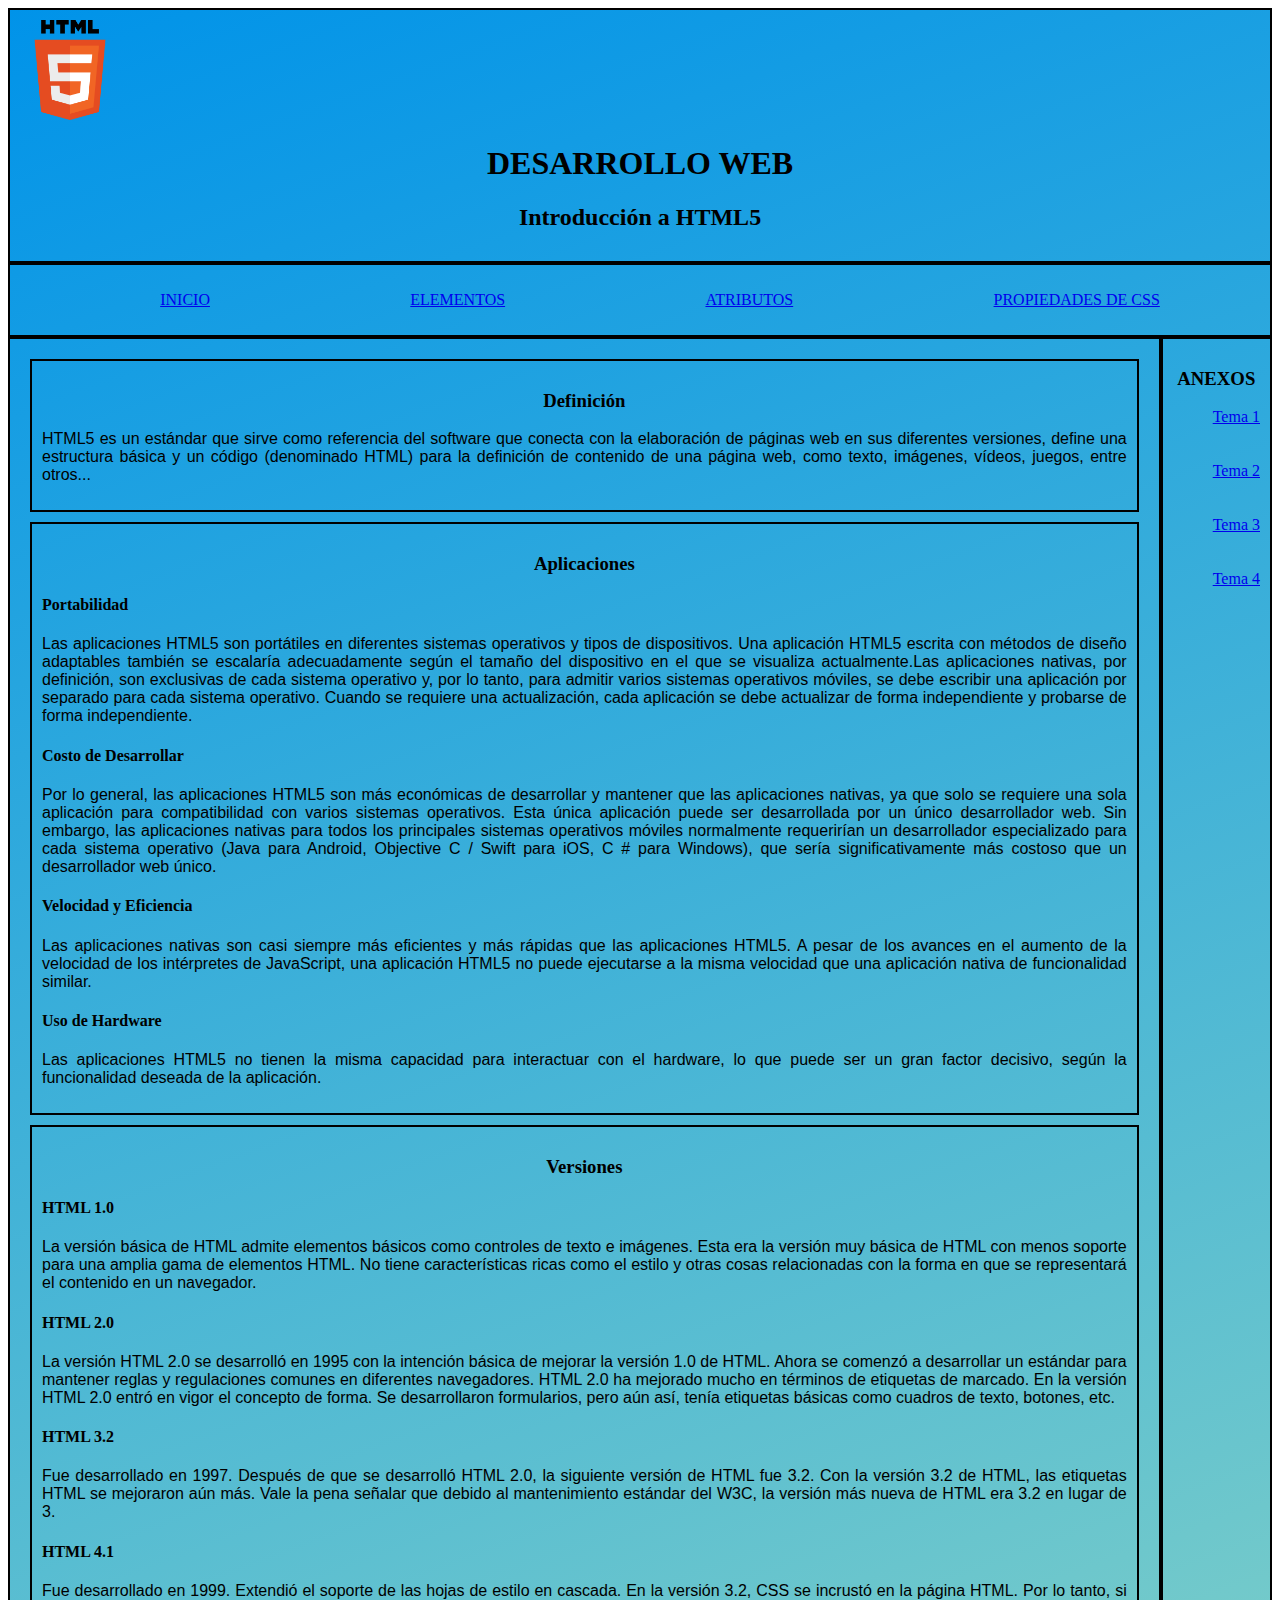
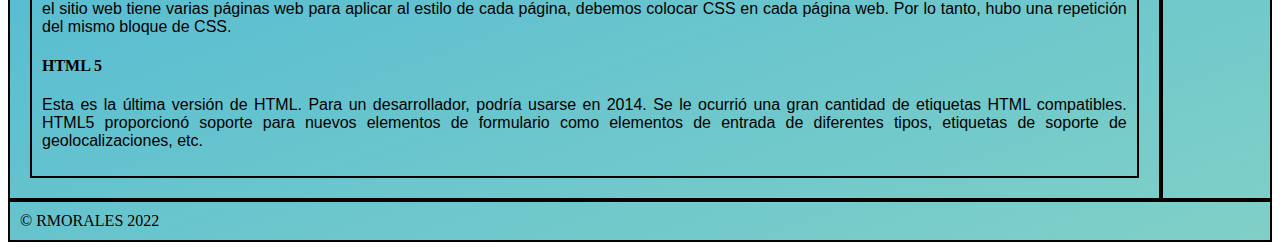
<file: index.html>
<!DOCTYPE html>
<html lang="en">
<head>
    <meta charset="UTF-8">
    <meta http-equiv="X-UA-Compatible" content="IE=edge">
    <meta name="viewport" content="width=device-width, initial-scale=1.0">
    <title>WIKI HTML CSS </title>

    <link rel="stylesheet" href="styles-index.css">

</head>

<body>

    <div class="principal">

        <header>
            <img src="images/logoHTML5.png" alt="LogoHTML5" width="100px"></img>
            <h1>DESARROLLO WEB</h1>
            <h2>Introducción a HTML5</h2>
        </header>

        <nav>
            <ul>
                <li><a href="index.html" target="_blank" rel="noopener noreferrer">INICIO</a></li>
                <li><a href="elementos.html" target="_blank" rel="noopener noreferrer">ELEMENTOS</a></li>
                <li><a href="atributos.html" target="_blank" rel="noopener noreferrer">ATRIBUTOS</a></li>
                <li><a href="propiedadescss.html" target="_blank" rel="noopener noreferrer">PROPIEDADES DE CSS</a></li>
            </ul>
        </nav>

        <main>
            <article>
                <h3>Definición</h3>
                <p>
                    HTML5 es un estándar que sirve como referencia del software
                    que conecta con la elaboración de páginas web en sus diferentes 
                    versiones, define una estructura básica y un código (denominado HTML)
                    para la definición de contenido de una página web, como texto, imágenes,
                    vídeos, juegos, entre otros...
                </p>
            </article>

            <article>
                <h3>Aplicaciones</h3>

                <h4>Portabilidad</h4>
                <p>
                    Las aplicaciones HTML5 son portátiles en diferentes sistemas operativos 
                    y tipos de dispositivos. Una aplicación HTML5 escrita con métodos de diseño 
                    adaptables también se escalaría adecuadamente según el tamaño del dispositivo 
                    en el que se visualiza actualmente.Las aplicaciones nativas, por definición, 
                    son exclusivas de cada sistema operativo y, por lo tanto, para admitir varios 
                    sistemas operativos móviles, se debe escribir una aplicación por separado para 
                    cada sistema operativo. Cuando se requiere una actualización, cada aplicación se 
                    debe actualizar de forma independiente y probarse de forma independiente.
                </p>

                <h4>Costo de Desarrollar</h4>
                <p>
                    Por lo general, las aplicaciones HTML5 son más económicas de desarrollar y mantener 
                    que las aplicaciones nativas, ya que solo se requiere una sola aplicación para compatibilidad 
                    con varios sistemas operativos. Esta única aplicación puede ser desarrollada por un único 
                    desarrollador web. Sin embargo, las aplicaciones nativas para todos los principales sistemas 
                    operativos móviles normalmente requerirían un desarrollador especializado para cada sistema 
                    operativo (Java para Android, Objective C / Swift para iOS, C # para Windows), que sería 
                    significativamente más costoso que un desarrollador web único.
                </p>

                <h4>Velocidad y Eficiencia</h4>
                <p>
                    Las aplicaciones nativas son casi siempre más eficientes y más rápidas que las aplicaciones HTML5.
                    A pesar de los avances en el aumento de la velocidad de los intérpretes de JavaScript, una 
                    aplicación HTML5 no puede ejecutarse a la misma velocidad que una aplicación nativa de 
                    funcionalidad similar.
                </p>

                <h4>Uso de Hardware</h4>
                <p>
                    Las aplicaciones HTML5 no tienen la misma capacidad para interactuar con el hardware, lo que 
                    puede ser un gran factor decisivo, según la funcionalidad deseada de la aplicación.
                </p>
            </article>

            <article>
                <h3>Versiones</h3>

                <h4>HTML 1.0</h4>
                <p>
                    La versión básica de HTML admite elementos básicos como controles de texto e imágenes. 
                    Esta era la versión muy básica de HTML con menos soporte para una amplia gama de elementos HTML. 
                    No tiene características ricas como el estilo y otras cosas relacionadas con la forma en que se 
                    representará el contenido en un navegador.
                </p>

                <h4>HTML 2.0</h4>
                <p>
                    La versión HTML 2.0 se desarrolló en 1995 con la intención básica de mejorar la versión 1.0 de HTML.
                    Ahora se comenzó a desarrollar un estándar para mantener reglas y regulaciones comunes en diferentes 
                    navegadores. HTML 2.0 ha mejorado mucho en términos de etiquetas de marcado. En la versión HTML 2.0 
                    entró en vigor el concepto de forma. Se desarrollaron formularios, pero aún así, tenía etiquetas 
                    básicas como cuadros de texto, botones, etc.
                </p>

                <h4>HTML 3.2</h4>
                <p>
                    Fue desarrollado en 1997. Después de que se desarrolló HTML 2.0, la siguiente versión de HTML fue 3.2.
                    Con la versión 3.2 de HTML, las etiquetas HTML se mejoraron aún más. Vale la pena señalar que debido al 
                    mantenimiento estándar del W3C, la versión más nueva de HTML era 3.2 en lugar de 3.
                </p>

                <h4>HTML 4.1</h4>
                <p>
                    Fue desarrollado en 1999. Extendió el soporte de las hojas de estilo en cascada. En la versión 3.2, 
                    CSS se incrustó en la página HTML. Por lo tanto, si el sitio web tiene varias páginas web para aplicar 
                    al estilo de cada página, debemos colocar CSS en cada página web. Por lo tanto, hubo una repetición del 
                    mismo bloque de CSS.
                </p>

                <h4>HTML 5</h4>
                <p>
                    Esta es la última versión de HTML. Para un desarrollador, podría usarse en 2014. Se le ocurrió una gran 
                    cantidad de etiquetas HTML compatibles. HTML5 proporcionó soporte para nuevos elementos de formulario como 
                    elementos de entrada de diferentes tipos, etiquetas de soporte de geolocalizaciones, etc.
                </p>
            </article>
        </main>

        <aside>
            <h3>ANEXOS</h3>

            <ul>
                <li><a href="https://es.wikipedia.org/wiki/HTML5" target="_blank">Tema 1</a></li><br><br>
                <li><a href="https://developer.mozilla.org/es/docs/Learn/Getting_started_with_the_web/HTML_basics" target="_blank">Tema 2</a></li><br><br>
                <li><a href="https://codigofacilito.com/articulos/que-es-html" target="_blank">Tema 3</a></li><br><br>
                <li><a href="https://youtu.be/B5VjL2f1IQg" target="_blank">Tema 4</a></li>
            </ul>
            
        </aside>

        <footer>
            &copy; RMORALES 2022
        </footer>

    </div>
    
</body>
</html>
</file>
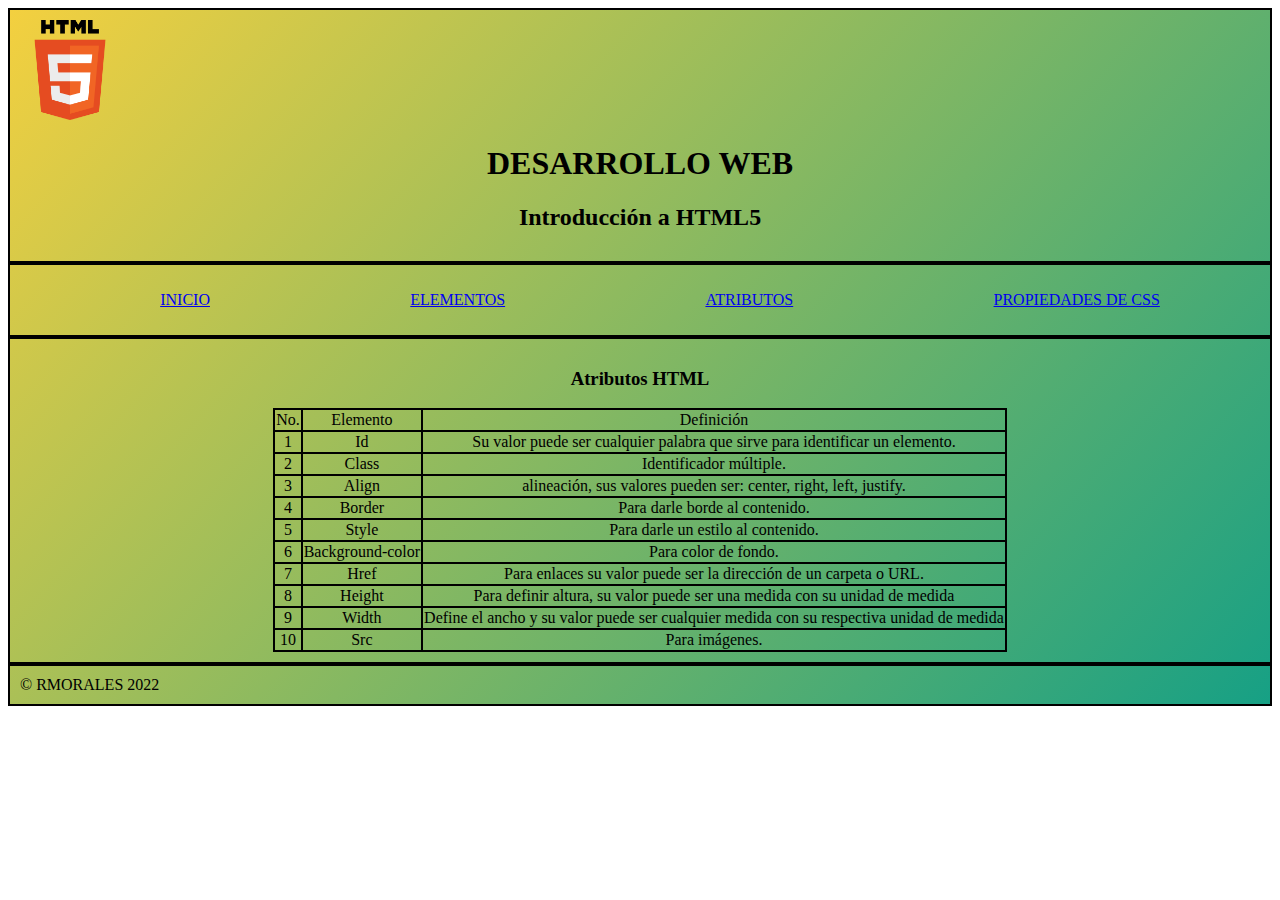
<file: atributos.html>
<!DOCTYPE html>
<html lang="en">
<head>
    <meta charset="UTF-8">
    <meta http-equiv="X-UA-Compatible" content="IE=edge">
    <meta name="viewport" content="width=device-width, initial-scale=1.0">
    <title>ATRIBUTOS HTML</title>

    <link rel="stylesheet" href="styles-atributos.css">

</head>

<style>
    table{
        width:auto;
        margin: 0 auto;
        border-spacing: 10px 25px;
        border-collapse:collapse;
        border:2px solid black;
    }

    td{
        border:2px solid black;
    }
    
</style>


<body>
    <div class="tabla-atributos">
        <header>
            <img src="images/logoHTML5.png" alt="LogoHTML5" width="100px"></img>
            <h1>DESARROLLO WEB</h1>
            <h2>Introducción a HTML5</h2>
        </header>

        <nav>
            <ul>
                <li><a href="index.html" target="_blank" rel="noopener noreferrer">INICIO</a></li>
                <li><a href="elementos.html" target="_blank" rel="noopener noreferrer">ELEMENTOS</a></li>
                <li><a href="atributos.html" target="_blank" rel="noopener noreferrer">ATRIBUTOS</a></li>
                <li><a href="propiedadescss.html" target="_blank" rel="noopener noreferrer">PROPIEDADES DE CSS</a></li>
            </ul>
        </nav>

        <main>

            <article>
                <h3>Atributos HTML</h3>

                <table>
                    <tr>
                        <td>No.</td>
                        <td>Elemento</td>
                        <td>Definición</td> 
                    </tr>

                    <tr>
                        <td>1</td>
                        <td>Id</td>
                        <td>Su valor puede ser cualquier palabra que sirve para identificar un elemento.</td>
                    </tr>
                    
                    <tr>
                        <td>2</td>
                        <td>Class</td>
                        <td>Identificador múltiple.</td>
                    </tr>

                    <tr>
                        <td>3</td>
                        <td>Align</td>
                        <td>alineación, sus valores pueden ser: center, right, left, justify.</td>
                    </tr>

                    <tr>
                        <td>4</td>
                        <td>Border</td>
                        <td>Para darle borde al contenido.</td>
                    </tr>

                    <tr>
                        <td>5</td>
                        <td>Style</td>
                        <td>Para darle un estilo al contenido.</td>
                    </tr>

                    <tr>
                        <td>6</td>
                        <td>Background-color</td>
                        <td>Para color de fondo.</td>
                    </tr>

                    <tr>
                        <td>7</td>
                        <td>Href </td>
                        <td>Para enlaces su valor puede ser la dirección de un carpeta o URL.</td>
                    </tr>

                    <tr>
                        <td>8</td>
                        <td>Height</td>
                        <td>Para definir altura, su valor puede ser una medida con su unidad de medida</td>
                    </tr>

                    <tr>
                        <td>9</td>
                        <td>Width</td>
                        <td>
                            Define el ancho y su valor puede ser cualquier medida con su respectiva 
                            unidad de medida
                        </td>
                    </tr>

                    <tr>
                        <td>10</td>
                        <td>Src</td>
                        <td>Para imágenes.</td>
                    </tr>
                </table>
            </article>
        </main>

        <footer>
            &copy; RMORALES 2022
        </footer>

    </div>
</body>
</html>
</file>
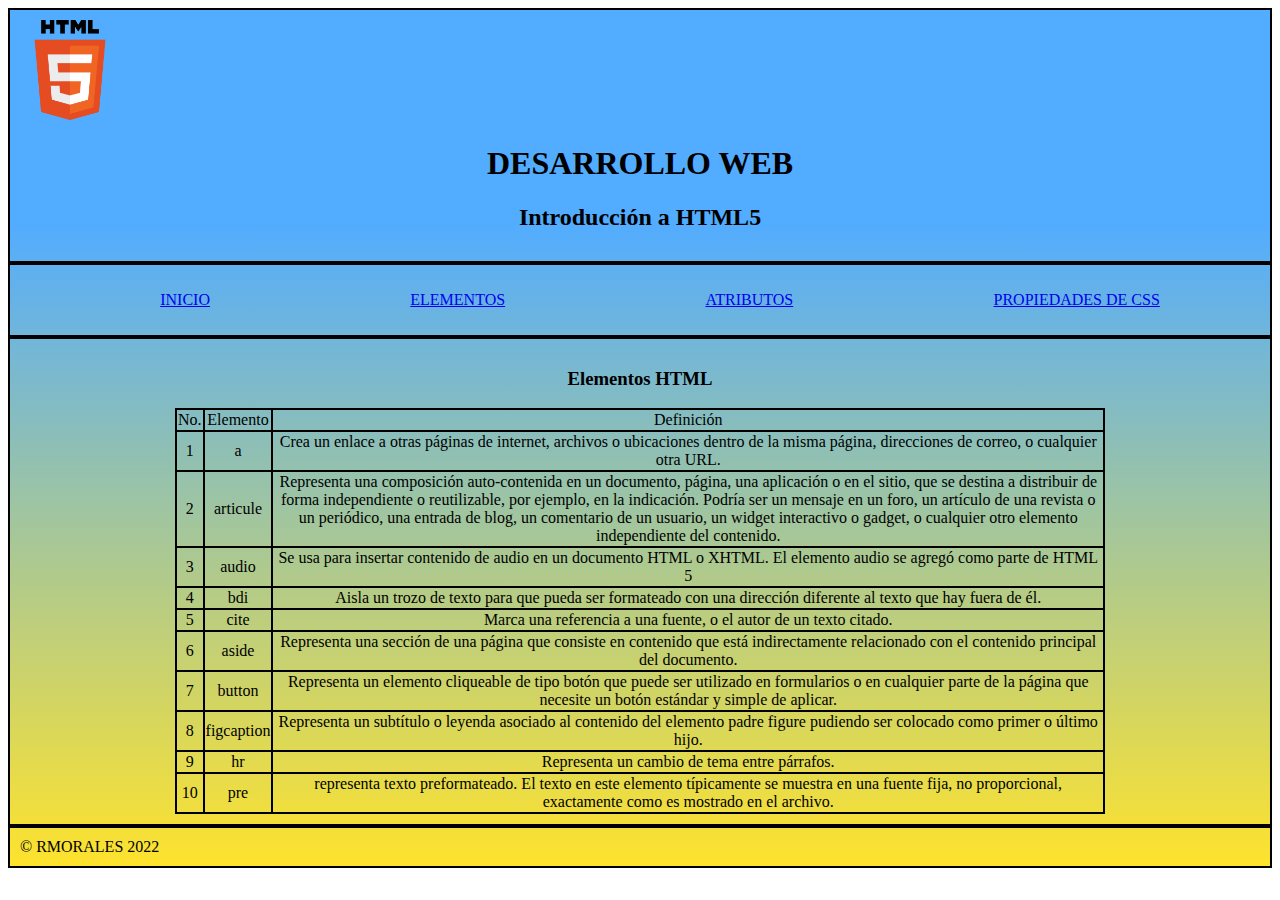
<file: elementos.html>
<!DOCTYPE html>
<html lang="en">
<head>
    <meta charset="UTF-8">
    <meta http-equiv="X-UA-Compatible" content="IE=edge">
    <meta name="viewport" content="width=device-width, initial-scale=1.0">
    <title>ELEMENTOS HTML</title>

    <link rel="stylesheet" href="styles-elementos.css">

</head>

<style>
    table{
        width:75%;
        margin: 0 auto;
        border-spacing: 10px 25px;
        border-collapse:collapse;
        border:2px solid black;
    }

    td{
        border:2px solid black;
    }
    
</style>

<body>

    <div class="tabla-elementos">

        <header>
            <img src="images/logoHTML5.png" alt="LogoHTML5" width="100px"></img>
            <h1>DESARROLLO WEB</h1>
            <h2>Introducción a HTML5</h2>
        </header>

        <nav>
            <ul>
                <li><a href="index.html" target="_blank" rel="noopener noreferrer">INICIO</a></li>
                <li><a href="elementos.html" target="_blank" rel="noopener noreferrer">ELEMENTOS</a></li>
                <li><a href="atributos.html" target="_blank" rel="noopener noreferrer">ATRIBUTOS</a></li>
                <li><a href="propiedadescss.html" target="_blank" rel="noopener noreferrer">PROPIEDADES DE CSS</a></li>
            </ul>
        </nav>

        <main>
            <article>
                <h3>Elementos HTML</h3>

                <table>
                    <tr>
                        <td>No.</td>
                        <td>Elemento</td>
                        <td>Definición</td> 
                    </tr>

                    <tr>
                        <td>1</td>
                        <td>a</td>
                        <td>Crea un enlace a otras páginas de internet, archivos o ubicaciones 
                            dentro de la misma página, direcciones de correo, o cualquier otra URL.
                        </td>
                    </tr>

                    <tr>
                        <td>2</td>
                        <td>articule</td>
                        <td>Representa una composición auto-contenida en un documento, página, 
                            una aplicación o en el sitio, que se destina a distribuir de forma independiente 
                            o reutilizable, por ejemplo, en la indicación. Podría ser un mensaje en un foro, 
                            un artículo de una revista o un periódico, una entrada de blog, un comentario de un usuario, 
                            un widget interactivo o gadget, o cualquier otro elemento independiente del contenido.
                        </td>
                    </tr>

                    <tr>
                        <td>3</td>
                        <td>audio</td>
                        <td>
                            Se usa para insertar contenido de audio en un documento HTML o XHTML. 
                            El elemento audio se agregó como parte de HTML 5
                        </td>
                    </tr>

                    <tr>
                        <td>4</td>
                        <td>bdi</td>
                        <td>
                            Aisla un trozo de texto para que pueda ser formateado con una dirección 
                            diferente al texto que hay fuera de él.
                        </td>
                    </tr>

                    <tr>
                        <td>5</td>
                        <td>cite</td>
                        <td>
                            Marca una referencia a una fuente, o el autor de un texto citado.
                        </td>
                    </tr>

                    <tr>
                        <td>6</td>
                        <td>aside</td>
                        <td>
                            Representa una sección de una página que consiste en contenido que 
                            está indirectamente relacionado con el contenido principal del documento.
                        </td>
                    </tr>

                    <tr>
                        <td>7</td>
                        <td>button</td>
                        <td>
                            Representa un elemento cliqueable de tipo botón que puede ser utilizado en formularios o 
                            en cualquier parte de la página que necesite un botón estándar y simple de aplicar.
                        </td>
                    </tr>

                    <tr>
                        <td>8</td>
                        <td>figcaption</td>
                        <td>
                            Representa un subtítulo o leyenda asociado al contenido del elemento 
                            padre figure pudiendo ser colocado como primer o último hijo.
                        </td>
                    </tr>

                    <tr>
                        <td>9</td>
                        <td>hr</td>
                        <td>
                            Representa un cambio de tema entre párrafos.
                        </td>
                    </tr>

                    <tr>
                        <td>10</td>
                        <td>pre</td>
                        <td>
                            representa texto preformateado. El texto en este elemento típicamente se muestra 
                            en una fuente fija, no proporcional, exactamente como es mostrado en el archivo.
                        </td>
                    </tr>

                </table>
            </article>
        </main>

        <footer>
            &copy; RMORALES 2022
        </footer>

    </div>
    
</body>
</html>
</file>
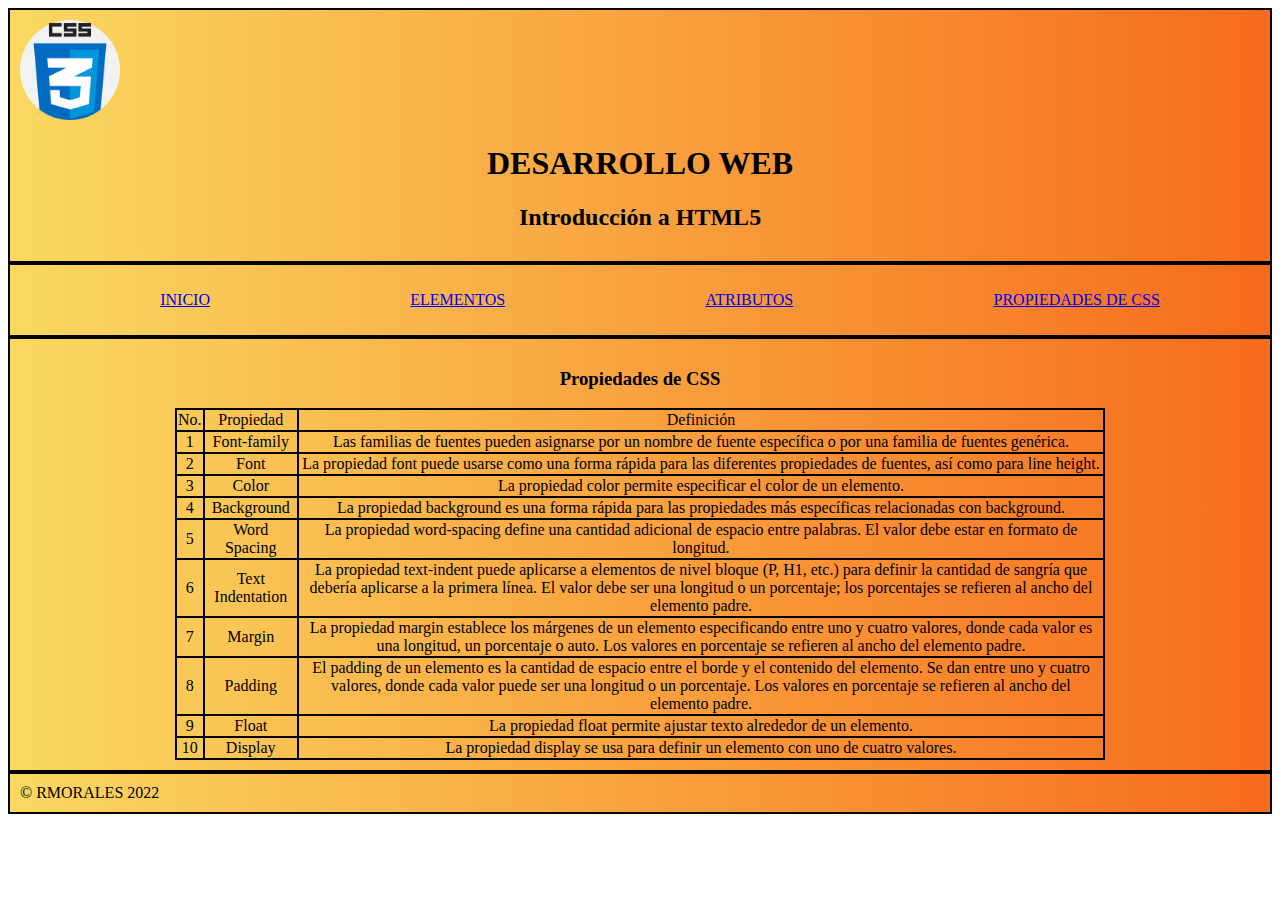
<file: propiedadescss.html>
<!DOCTYPE html>
<html lang="en">
<head>
    <meta charset="UTF-8">
    <meta http-equiv="X-UA-Compatible" content="IE=edge">
    <meta name="viewport" content="width=device-width, initial-scale=1.0">
    <title>PRIPIEDADES DE CSS</title>

    <link rel="stylesheet" href="styles-propiedades.css">

</head>

<style>
    table{
        width:75%;
        margin: 0 auto;
        border-spacing: 10px 25px;
        border-collapse:collapse;
        border:2px solid black;
    }

    td{
        border:2px solid black;
    }
    
</style>


<body>
    <div class="tabla-propiedades">
        <header>
            <img src="images/logoCSS.png" alt="LogoCSS" width="100px"></img>
            <h1>DESARROLLO WEB</h1>
            <h2>Introducción a HTML5</h2>
        </header>

        <nav>
            <ul>
                <li><a href="index.html" target="_blank" rel="noopener noreferrer">INICIO</a></li>
                <li><a href="elementos.html" target="_blank" rel="noopener noreferrer">ELEMENTOS</a></li>
                <li><a href="atributos.html" target="_blank" rel="noopener noreferrer">ATRIBUTOS</a></li>
                <li><a href="propiedadescss.html" target="_blank" rel="noopener noreferrer">PROPIEDADES DE CSS</a></li>
            </ul>
        </nav>

        <main>
            <article>
                <h3>Propiedades de CSS</h3>

                <table>
                    <tr>
                        <td>No.</td>
                        <td>Propiedad</td>
                        <td>Definición</td> 
                    </tr>

                    <tr>
                        <td>1</td>
                        <td>Font-family</td>
                        <td>
                            Las familias de fuentes pueden asignarse por un nombre de fuente específica o 
                            por una familia de fuentes genérica.
                        </td>
                    </tr>

                    <tr>
                        <td>2</td>
                        <td>Font</td>
                        <td>
                            La propiedad font puede usarse como una forma rápida para las diferentes 
                            propiedades de fuentes, así como para line height. 
                        </td>
                    </tr>

                    <tr>
                        <td>3</td>
                        <td>Color</td>
                        <td>
                            La propiedad color permite especificar el color de un elemento.
                        </td>
                    </tr>

                    <tr>
                        <td>4</td>
                        <td>Background </td>
                        <td>
                            La propiedad background es una forma rápida para las propiedades 
                            más específicas relacionadas con background. 
                        </td>
                    </tr>

                    <tr>
                        <td>5</td>
                        <td>Word Spacing</td>
                        <td>
                            La propiedad word-spacing define una cantidad adicional de espacio 
                            entre palabras. El valor debe estar en formato de longitud.
                        </td>
                    </tr>

                    <tr>
                        <td>6</td>
                        <td>Text Indentation</td>
                        <td>La propiedad text-indent puede aplicarse a elementos de nivel bloque (P, H1, etc.) 
                            para definir la cantidad de sangría que debería aplicarse a la primera línea. 
                            El valor debe ser una longitud o un porcentaje; los porcentajes se refieren al ancho 
                            del elemento padre. </td>
                    </tr>

                    <tr>
                        <td>7</td>
                        <td>Margin</td>
                        <td>
                            La propiedad margin establece los márgenes de un elemento especificando entre uno y cuatro
                            valores, donde cada valor es una longitud, un porcentaje o auto. Los valores en porcentaje 
                            se refieren al ancho del elemento padre. 
                        </td>
                    </tr>

                    <tr>
                        <td>8</td>
                        <td>Padding</td>
                        <td>
                            El padding de un elemento es la cantidad de espacio entre el borde y el contenido del elemento. 
                            Se dan entre uno y cuatro valores, donde cada valor puede ser una longitud o un porcentaje. 
                            Los valores en porcentaje se refieren al ancho del elemento padre. 
                        </td>
                    </tr>

                    <tr>
                        <td>9</td>
                        <td>Float</td>
                        <td>
                            La propiedad float permite ajustar texto alrededor de un elemento. 
                        </td>
                    </tr>

                    <tr>
                        <td>10</td>
                        <td>Display</td> 
                        <td>
                            La propiedad display se usa para definir un elemento con uno de cuatro valores.
                        </td>
                    </tr>

                </table>

            </article>



        </main>

        <footer>
            &copy; RMORALES 2022
        </footer>
    </div>
    
</body>
</html>
</file>
<file: styles-index.css>
.principal{
    background-color: #0093E9;
    background-image: linear-gradient(160deg, #0093E9 0%, #80D0C7 100%);
    display: grid;
    grid-template-areas:
        "header"
        "nav"
        "main"
        "article"
        "aside"
        "footer"
    ;
}

header{
    border: 2px solid black;
    grid-area: header;
    padding: 10px;
}

header h1, h2{
    text-align: center;
}

nav{
    grid-area: nav;
    border: 2px solid black;
    padding: 10px;
}

nav ul{
    display: flex;
    justify-content: space-around;
    list-style: none;
}

main{
    grid-area: main;
    border: 2px solid black;
    padding: 10px;
}

main h3{
    text-align: center;
}

main p{
    text-align: justify;
    font-family: Arial, Helvetica, sans-serif;
}

article{
    grid-area: article;
    margin: 10px;
    padding: 10px;
    border: 2px solid black;
}

aside{
    grid-area: aside;
    border: 2px solid black;
    padding: 10px;
}

aside ul{
    list-style: none;
}

aside h3{
    text-align: center;
}


footer{
    grid-area: footer;
    border: 2px solid black;
    padding: 10px;
}

@media (min-width: 575px){
    .principal{
    display: grid;
        grid-template-areas:
            "header header"
            "nav nav"
            "article article"
            "main aside"
            "footer footer"
        ;
    }
}
</file>
<file: styles-atributos.css>
.tabla-atributos{
    background-color: #F4D03F;
    background-image: linear-gradient(132deg, #F4D03F 0%, #16A085 100%);
    display: grid;
    grid-template-areas:
        "header"
        "nav"
        "main"
        "footer"
    ;
}

header{
    grid-area: header;
    border: 2px solid black;
    padding: 10px;
}

header h1, h2{
    text-align: center;
}

nav{
    grid-area: nav;
    border: 2px solid black;
    padding: 10px;
}

nav ul{
    display: flex;
    justify-content: space-around;
    list-style: none;
}

main{
    grid-area: main;
    border: 2px solid black;
    padding: 10px;
}

main h3, td{
    text-align: center;
}

footer{
    grid-area: footer;
    border: 2px solid black;
    padding: 10px;
}
</file>
<file: styles-elementos.css>
.tabla-elementos{
    background-color: #52ACFF;
    background-image: linear-gradient(180deg, #52ACFF 25%, #FFE32C 100%);
    display: grid;
    grid-template-areas:
        "header"
        "nav"
        "main"
        "footer"
    ;
}

header{
    grid-area: header;
    border: 2px solid black;
    padding: 10px;
}

header h1, h2{
    text-align: center;
}

nav{
    grid-area: nav;
    border: 2px solid black;
    padding: 10px;
}

nav ul{
    display: flex;
    justify-content: space-around;
    list-style: none;
}

main{
    grid-area: main;
    border: 2px solid black;
    padding: 10px;
}

main h3, td{
    text-align: center;
}

footer{
    grid-area: footer;
    border: 2px solid black;
    padding: 10px;
}
</file>
<file: styles-propiedades.css>
.tabla-propiedades{
    background-color: #FAD961;
    background-image: linear-gradient(90deg, #FAD961 0%, #F76B1C 100%);

    grid-template-areas:
        "header"
        "nav"
        "main"
        "footer"
    ;
}

header{
    grid-area: header;
    border: 2px solid black;
    padding: 10px;
}

header h1, h2{
    text-align: center;
}

nav{
    grid-area: nav;
    border: 2px solid black;
    padding: 10px;
}

nav ul{
    display: flex;
    justify-content: space-around;
    list-style: none;
}

main{
    grid-area: main;
    border: 2px solid black;
    padding: 10px;
}

main h3, td{
    text-align: center;
}

footer{
    grid-area: footer;
    border: 2px solid black;
    padding: 10px;
}
</file>
